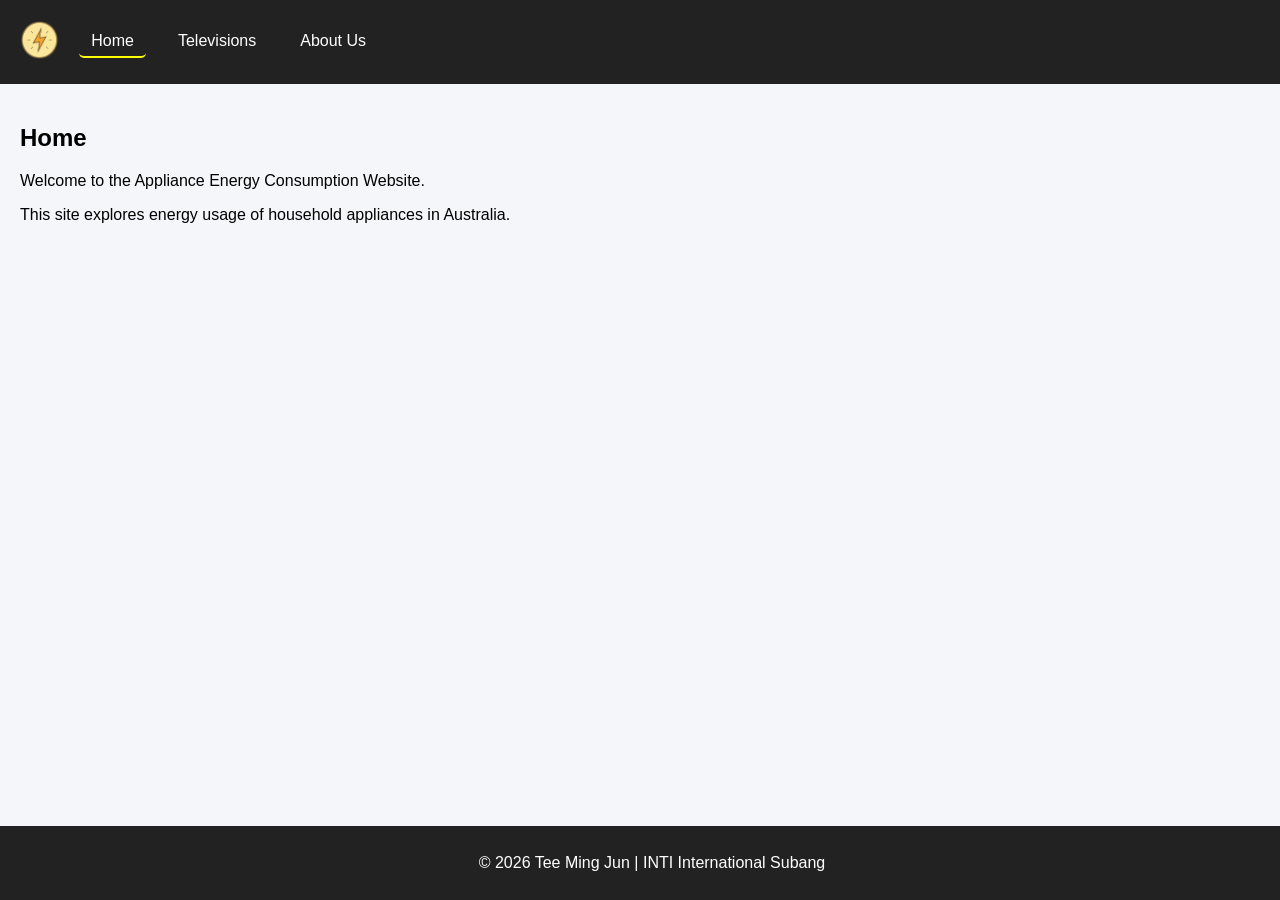
<file: Exercise 0.2/energy-webpage-v1/index.html>
<!DOCTYPE html>
<html lang="en">
<head>
    <meta charset="UTF-8">
    <title>Web</title>
    <link rel="stylesheet" href="./css/style.css">
</head>
<body>

<header>
    <div class="logo" onclick="showPage('home')">
        <img src="images/PowerIcon.png" alt="Logo">
    </div>

    <nav>
        <ul>
            <li onclick="showPage('home')" id="nav-home" class="active">Home</li>
            <li onclick="showPage('tv')" id="nav-tv">Televisions</li>
            <li onclick="showPage('about')" id="nav-about">About Us</li>
        </ul>
    </nav>
</header>

<main>

    <!-- home -->
    <section id="home">
        <h1>Home</h1>
        <p>Welcome to the Appliance Energy Consumption Website.</p>
        <p>This site explores energy usage of household appliances in Australia.</p>
    </section>

    <!-- television -->
    <section id="tv" style="display:none;">
        <h1>Televisions Energy Usage</h1>
        <p>Sample data for TV energy consumption in Australia.</p>

        <table>
            <thead>
                <tr>
                    <th>Brand</th>
                    <th>Size (inch)</th>
                    <th>Power Usage (W)</th>
                    <th>Energy Rating</th>
                </tr>
            </thead>
            <tbody id="tv-table-body">
                <!-- CSV data will appear -->
            </tbody>
        </table>
    </section>

    <!-- about -->
    <section id="about">
    <h1>About Us</h1>

    <div class="about-container">

        <div class="about-card">
            <h2>Who We Are</h2>
            <p>
                This website was developed as part of an academic project to raise awareness about 
                household appliance energy consumption. It focuses on helping users understand how 
                everyday appliances, such as televisions, impact electricity usage.
            </p>
        </div>

        <div class="about-card">
            <h2>Our Goal</h2>
            <p>
                Our goal is to provide simple and accessible information that allows users to make 
                smarter decisions when choosing appliances. By understanding energy usage, users 
                can reduce electricity costs and contribute to a more sustainable environment.
            </p>
        </div>

        <div class="about-card">
            <h2>What We Provide</h2>
            <ul>
                <li>📊 Realistic appliance energy data</li>
                <li>📺 Television power consumption insights</li>
                <li>⚡ Easy-to-read comparison tables</li>
                <li>🌱 Awareness of energy efficiency</li>
            </ul>
        </div>

        <div class="about-card">
            <h2>Future Improvements</h2>
            <p>
                In the future, this platform can be expanded to include more appliances, 
                interactive charts, and personalized recommendations for energy-saving solutions.
            </p>
        </div>

    </div>
</section>

</main>

<footer>
    <p>© 2026 Tee Ming Jun | INTI International Subang</p>
</footer>

<script src="./js/script.js"></script>
</body>
</html>
</file>
<file: Exercise 0.2/energy-webpage-v1/css/style.css>
body {
    margin: 0;
    font-family: Arial, sans-serif;
    background-color: #f5f6fa;
}

header {
    display: flex;
    align-items: center;
    background-color: #222;
    color: white;
    padding: 10px 20px;
}


.logo img {
    height: 40px;
    cursor: pointer;
}


nav ul {
    list-style: none;
    display: flex;
    margin-left: 20px;
    padding: 0;
}

nav ul li {
    margin-right: 20px;
    cursor: pointer;
    padding: 6px 12px;
    border-radius: 5px;
    transition: background 0.2s ease;
}


nav ul li:hover {
    background-color: #555;
}


.active {
    border-bottom: 2px solid yellow;
}


main {
    padding: 20px;
}


section {
    display: none;
}


#home {
    display: block;
}


table {
    width: 100%;
    border-collapse: collapse;
    margin-top: 20px;
    background-color: white;
    border-radius: 8px;
    overflow: hidden;
}


th, td {
    border: 1px solid #ddd;
    padding: 12px;
    text-align: center;
}


th {
    background-color: #333;
    color: white;
}


tr:nth-child(even) {
    background-color: #f9f9f9;
}


.about-container {
    display: grid;
    grid-template-columns: repeat(auto-fit, minmax(250px, 1fr));
    gap: 20px;
    margin-top: 20px;
}


.about-card {
    background-color: #ffffff;
    border-radius: 12px;
    padding: 20px;
    box-shadow: 0 4px 10px rgba(0,0,0,0.08);
    transition: transform 0.25s ease, box-shadow 0.25s ease;
}


.about-card:hover {
    transform: translateY(-6px);
    box-shadow: 0 8px 20px rgba(0,0,0,0.12);
}


.about-card h2 {
    margin-top: 0;
    margin-bottom: 10px;
    color: #222;
}


.about-card p {
    color: #555;
    line-height: 1.6;
}


.about-card ul {
    padding-left: 20px;
    margin: 0;
    color: #555;
}

.about-card li {
    margin-bottom: 8px;
}

footer {
    text-align: center;
    padding: 12px;
    background-color: #222;
    color: white;
    position: fixed;
    bottom: 0;
    width: 100%;
}
</file>
